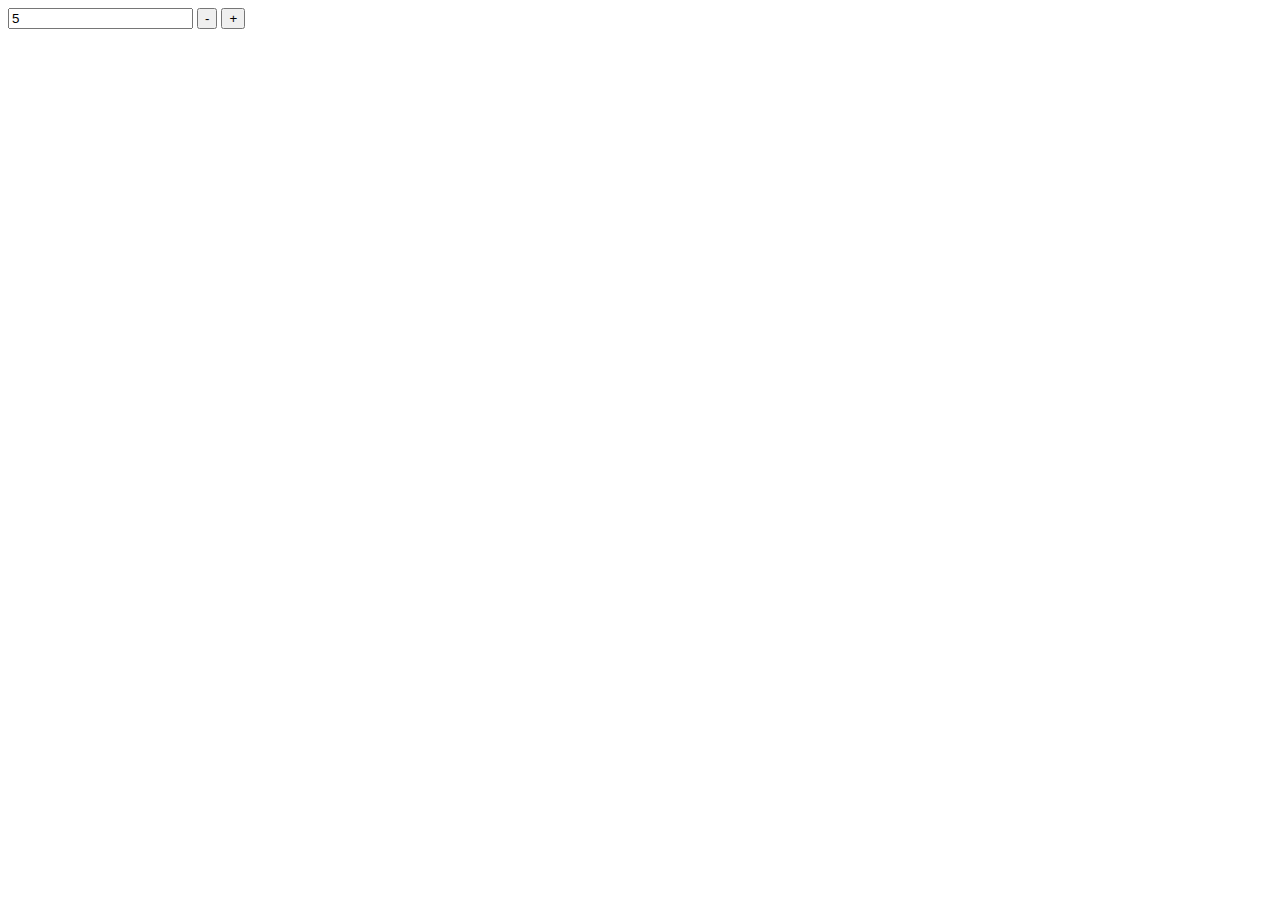
<file: 数字输入框组件/index.html>
<!DOCTYPE html>
<html>
<head>
	<meta charset="utf-8">
	<title>vue-数字输入框组件</title>
</head>
<body>
	<div id="app">
		<input-number v-model="value" :max="10" :min="0"></input-number>
	</div>
	<script type="text/javascript" src="vue.js"></script>
	<script type="text/javascript" src="input-number.js"></script>
	<script type="text/javascript" src="index.js"></script>

</body>
</html>
</file>
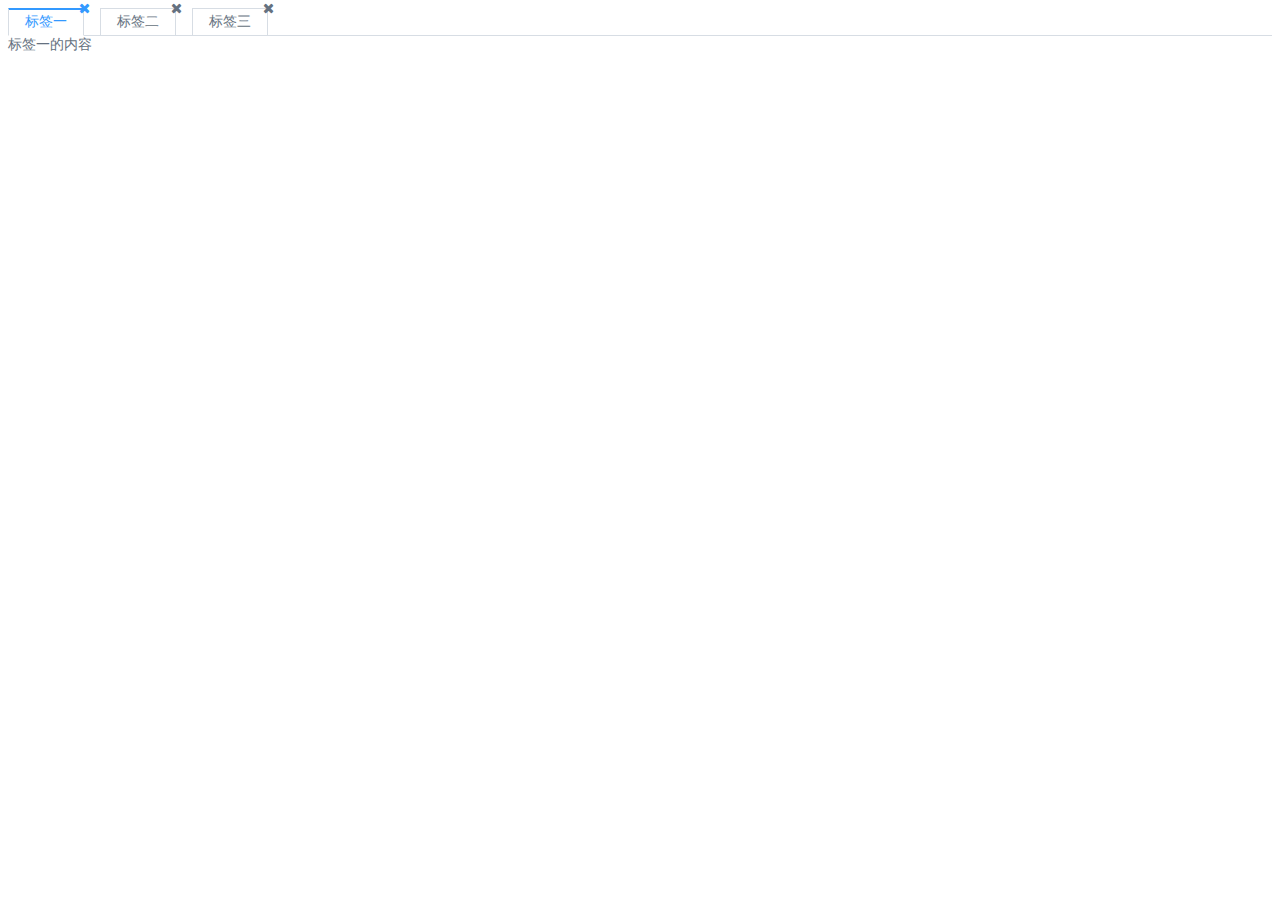
<file: 标签页/index.html>
<!DOCTYPE html>
<html>
<head>
	<meta charset="utf-8">
	<title>标签页</title>
	<link rel="stylesheet" type="text/css" href="style.css">
	<link href="font-awesome\css\font-awesome.min.css" rel="stylesheet">
</head>
<body>
	<div id="app">
		<tabs v-model="activeKey">
			<pane label="标签一" name="1">
				标签一的内容
			</pane>	
			<pane label="标签二" name="2">
				标签二的内容
			</pane>		
			<pane label="标签三" name="3">
				标签三的内容
			</pane>	
		</tabs>		
	</div>
	<script type="text/javascript" src="vue.js"></script>
	<script type="text/javascript" src="pane.js"></script>
	<script type="text/javascript" src="tabs.js"></script>
	<script type="text/javascript">
		var app=new Vue({
			el:"#app",
			data:{
				activeKey:"1"
			}
		})
	</script>
</body>
</html>
</file>
<file: 标签页/style.css>
[v-clock]{
	display: none;
}
.tabs{
	font-size:14px;
	color: #657180;
}
.tabs-bar:after{/* 在3个标签页后加上虚线	*/
	content: '';
	display: block;
	width: 100%;
	height: 1px;
	background:#d7dde4;
	margin-top: -1px;
}
.tabs-tab{
	display: inline-block;
	padding:4px 16px;/*设置居中*/
	margin-right: 16px;
	background-color: #fff;
	border:1px solid #d7dde4;
	cursor: pointer;
	position: relative;

}
.tabs-tab-active{
	color: #3399ff;
	border-top: 1px solid #3399ff;
	border-bottom: 1px solid #fff;
}
.tabs-tab-yidong{
	
}
.tabs-tab-active:before{
	content: '';
	display: block;
	height: 1px;
	background-color: #3399ff;
	position: absolute;
	top: 0;
	left: 0;
	right: 0;

}
.tabs-content{
	padding: 8px 0;
}
.fa-close{
	position: absolute;
	bottom: 20px;
	left:70px;
	cursor:pointer;
}
</file>
